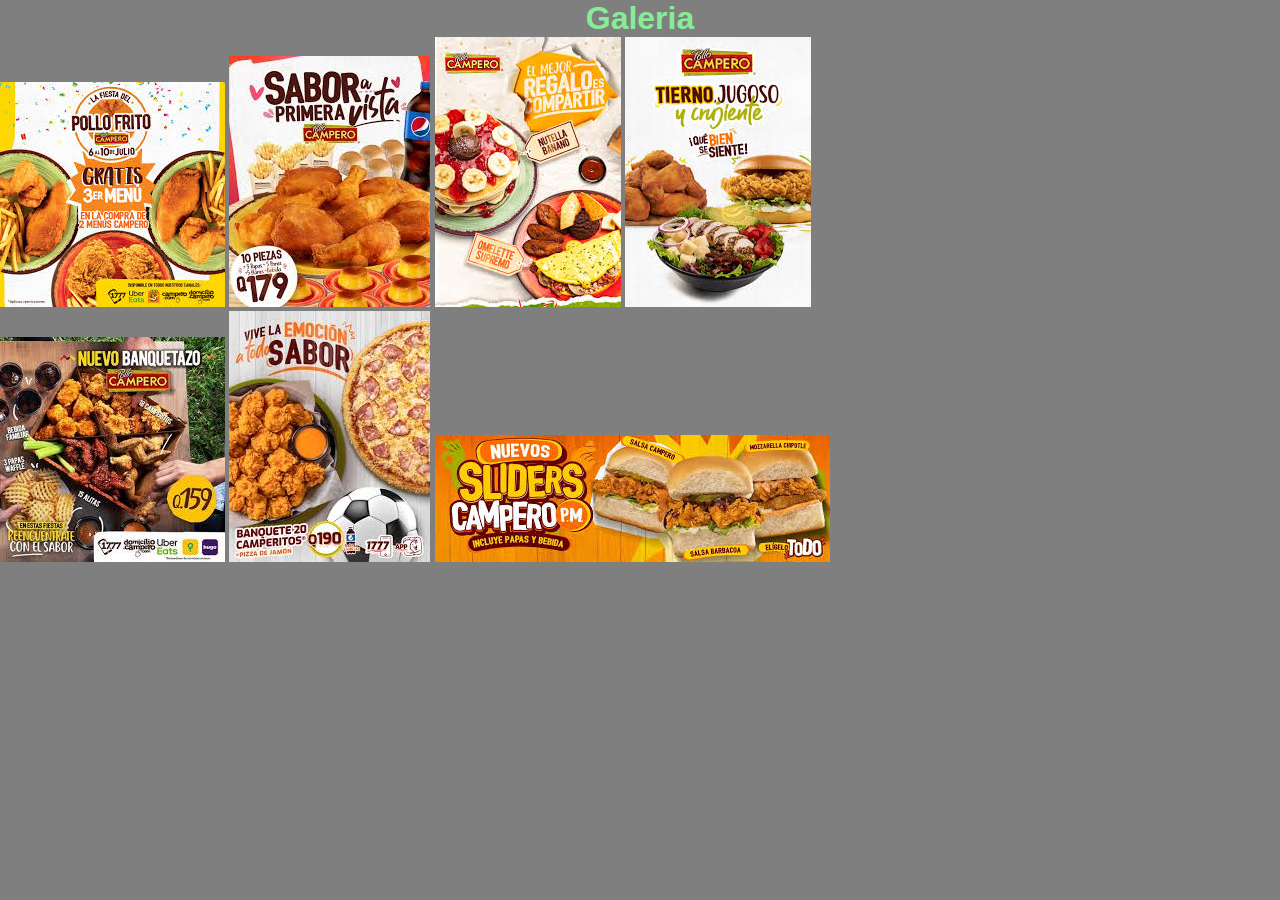
<file: galeria.html>
<!DOCTYPE html>
<html lang="en">
<head>
    <meta charset="UTF-8">
    <meta name="viewport" content="width=device-width, initial-scale=1.0">
    <link rel="stylesheet" type="text/css" href="css/style.css">
    <title>geleria</title>
</head>
<body>
    <center><h1>Galeria</h1></center>
    <img src="img/descarga (1).jpg"> 
    <img src="img/descarga (2).jpg">
    <img src="img/descarga (3).jpg">
    <img src="img/descarga (4).jpg"><br>
    <img src="img/descarga (5).jpg">
    <img src="img/descarga.jpg">
    <img src="img/images.jpg">
</body>
</html>
</file>
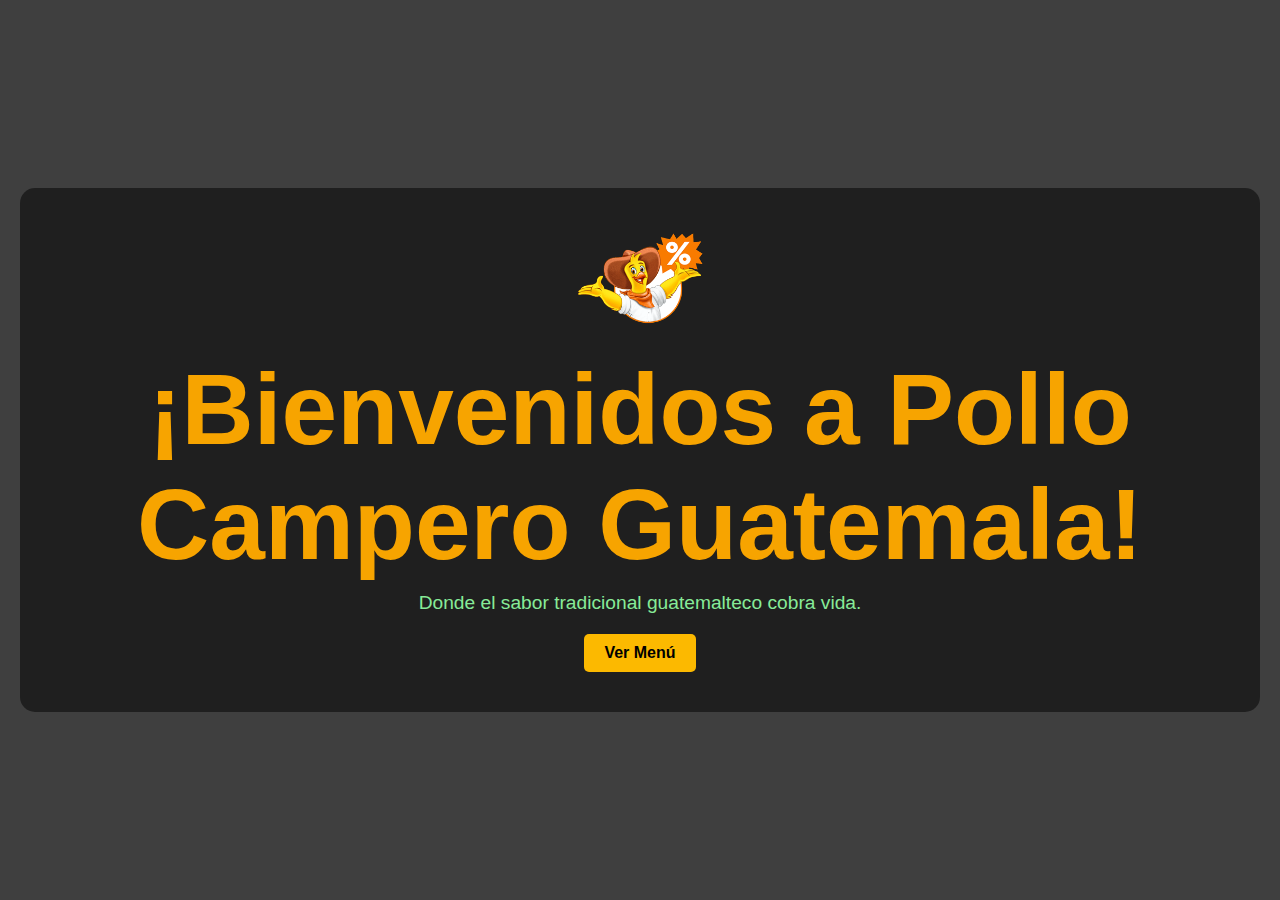
<file: inicio.html>
<!DOCTYPE html>
<html lang="es">
<head>
    <meta charset="UTF-8">
    <meta name="viewport" content="width=device-width, initial-scale=1.0">
    <title>Inicio | Pollo Campero Guatemala</title>
    <link rel="stylesheet" href="css/style.css">
</head>
<body>
    <header class="inicio-header">
        <div class="contenido-inicio">
            <img src="img/inicio.png" alt="Logo Pollo Campero" class="logo">
            <h1>¡Bienvenidos a Pollo Campero Guatemala!</h1>
            <p>Donde el sabor tradicional guatemalteco cobra vida.</p>
            <a href="menu.html" class="boton">Ver Menú</a>
        </div>
    </header>
</body>
</html>
</file>
<file: css/style.css>
/* Variables de color Pollo Campero */
:root {
    --campero-yellow: #F7A400;
    --campero-red: #7A2319;
    --text-celeste: #87eb98;
    --text-white: #ffffff;
}

/* Reset */
* {
    margin: 0;
    padding: 0;
    box-sizing: border-box;
}

body {
    font-family: 'Arial', sans-serif;
    background: rgba(0, 0, 0, 0.5);
    background-repeat: no-repeat;
    background-size: cover;
    height: 100vh;
    color: var(--text-celeste);
}

/* Header */
header {
    text-align: center;
    padding: 50px 20px;
    margin-bottom: 30px;
}

header h1 {
    font-size: 3rem;
    color: var(--campero-yellow);
    margin-bottom: 10px;
    font-size: 100px;
}

header p {
    font-size: 1.2rem;
    color: var(--text-celeste);
}

/* Navigation */
nav {
    text-align: center;
    background-color: var(--campero-red);
}

nav ul {
    display: flex;
    justify-content: center;
    padding: 10px;
    background-color: var(--campero-red);
}

nav ul li {
    list-style: none;
    margin: 0 20px;
    opacity: 0;
    animation: fadeInDown 0.8s forwards;
}

nav ul li:nth-child(1) { animation-delay: 0.1s; }
nav ul li:nth-child(2) { animation-delay: 0.3s; }
nav ul li:nth-child(3) { animation-delay: 0.5s; }
nav ul li:nth-child(4) { animation-delay: 0.7s; }

nav ul li a {
    display: block;
    padding: 10px;
    color: var(--text-celeste);
    text-decoration: none;
    font-size: 1.2rem;
    text-align: center;
    transition: all 0.3s ease;
}

nav ul li a:hover {
    background: var(--campero-yellow);
    color: var(--text-white);
    border-radius: 5px;
    transform: scale(1.1);
    box-shadow: 0 4px 8px rgba(0,0,0,0.2);
}

/* Galería */
.galeria {
    background: rgba(0, 0, 0, 0.5);
    display: grid;
    grid-template-columns: repeat(auto-fit, minmax(300px, 1fr));
    gap: 20px;
    padding: 30px;
    justify-items: center;
}

.galeria .foto img {
    width: 100%;
    border-radius: 10px;
    box-shadow: 0 5px 15px rgba(0, 0, 0, 0.3);
    transition: transform 0.3s ease;
}

.galeria .foto img:hover {
    transform: scale(1.05);
}

.galeria .foto p {
    text-align: center;
    margin-top: 10px;
    font-size: 1.1rem;
    color: var(--text-celeste);
}

/* Formulario */
form {
    display: flex;
    flex-direction: column;
    width: 100%;
    max-width: 500px;
    margin: 30px auto;
    background-color: rgba(0, 0, 0, 0.6);
    padding: 20px;
    border-radius: 10px;
}

form label {
    font-size: 1rem;
    margin-bottom: 10px;
    color: var(--text-celeste);
}

form input, form textarea {
    padding: 10px;
    margin-bottom: 20px;
    font-size: 1rem;
    border-radius: 5px;
    border: 1px solid #fff;
    background-color: rgba(255, 255, 255, 0.3);
    color: #fff;
}

form button {
    padding: 10px;
    background-color: var(--campero-yellow);
    color: #fff;
    font-size: 1.2rem;
    border: none;
    cursor: pointer;
    border-radius: 5px;
}

form button:hover {
    background-color: var(--campero-red);
}

/* Footer */
footer {
    text-align: center;
    padding: 20px;
    background: rgba(0, 0, 0, 0.8);
    color: var(--campero-red);
}

/* Responsive */
@media (max-width: 768px) {
    nav ul {
        flex-direction: column;
    }

    .galeria {
        grid-template-columns: 1fr;
    }

    header h1 {
        font-size: 2.5rem;
    }

    section h2 {
        font-size: 2rem;
    }

    section p, section ul li {
        font-size: 1rem;
    }
}

/* Animaciones */
@keyframes fadeInDown {
    0% {
        opacity: 0;
        transform: translateY(-20px);
    }
    100% {
        opacity: 1;
        transform: translateY(0);
    }
}
.galeria.html {
    margin: 10px;
    width: 200px; /* opcional: ajustar tamaño */
    height: auto;
    border-radius: 8px; /* opcional: esquinas redondeadas */
}
body, html {
    margin: 0;
    padding: 0;
    font-family: 'Segoe UI', sans-serif;
    height: 100%;
}

.inicio-header {
    background: rgba(0, 0, 0, 0.5); /* imagen de fondo */
    background-size: cover;
    background-position: center;
    height: 100vh;
    color: white;
    display: flex;
    align-items: center;
    justify-content: center;
    text-align: center;
    flex-direction: column;
}

.contenido-inicio {
    background-color: rgba(0, 0, 0, 0.5);
    padding: 40px;
    border-radius: 15px;
}

.logo {
    width: 150px;
    margin-bottom: 20px;
}

.boton {
    display: inline-block;
    margin-top: 20px;
    padding: 10px 20px;
    background-color: #fcb900;
    color: #000;
    text-decoration: none;
    border-radius: 5px;
    font-weight: bold;
    transition: background 0.3s;
}

.boton:hover {
    background-color: #e0a800;
}
.menu {
    background-color: #fff4e0;
    padding: 40px 20px;
    text-align: center;
}

.menu h2 {
    font-size: 2.5em;
    margin-bottom: 30px;
    color: #d35400;
}

.menu-grid {
    display: grid;
    grid-template-columns: repeat(auto-fit, minmax(250px, 1fr));
    gap: 30px;
    max-width: 1200px;
    margin: 0 auto;
}

.plato {
    background-color: #fff;
    border-radius: 10px;
    padding: 20px;
    box-shadow: 0 4px 8px rgba(0,0,0,0.1);
    transition: transform 0.2s ease;
}

.plato:hover {
    transform: translateY(-5px);
}

.plato img {
    width: 100%;
    height: 180px;
    object-fit: cover;
    border-radius: 8px;
}

.plato h3 {
    margin-top: 15px;
    color: #e67e22;
}

.plato p {
    color: #555;
    font-size: 0.95em;
}
.contacto {
    background-color: #fff;
    padding: 40px 20px;
    text-align: center;
}

.contacto h2 {
    color: #d35400;
    font-size: 2.5em;
    margin-bottom: 10px;
}

.contacto p {
    color: #333;
    margin-bottom: 30px;
}

.formulario {
    max-width: 500px;
    margin: 0 auto;
    display: flex;
    flex-direction: column;
    gap: 15px;
}

.formulario input,
.formulario textarea {
    padding: 12px;
    font-size: 1em;
    border: 1px solid #ccc;
    border-radius: 8px;
}

.formulario button {
    padding: 12px;
    background-color: #fcb900;
    border: none;
    border-radius: 8px;
    color: #000;
    font-weight: bold;
    cursor: pointer;
    transition: background-color 0.3s ease;
}

.formulario button:hover {
    background-color: #e0a800;
}
.proyecto {
    background-color: #fff4e0;
    padding: 150px 50px;
    text-align: center;
    border-top: 3px solid #fcb900;
}

.proyecto h2 {
    font-size: 3em;
    color: #d35400;
    margin-bottom: 10px;
}

.proyecto p {
    font-size: 1.2em;
    color: #333;
    margin-bottom: 20px;
}

.proyecto ul {
    list-style-type: none;
    padding: 0;
    font-size: 1.1em;
    color: #74f41e;
}

.proyecto ul li {
    margin: 10px 0;
    font-size: 60px;
}
.proyecto footer{
    color: #d35400;
}
</file>
